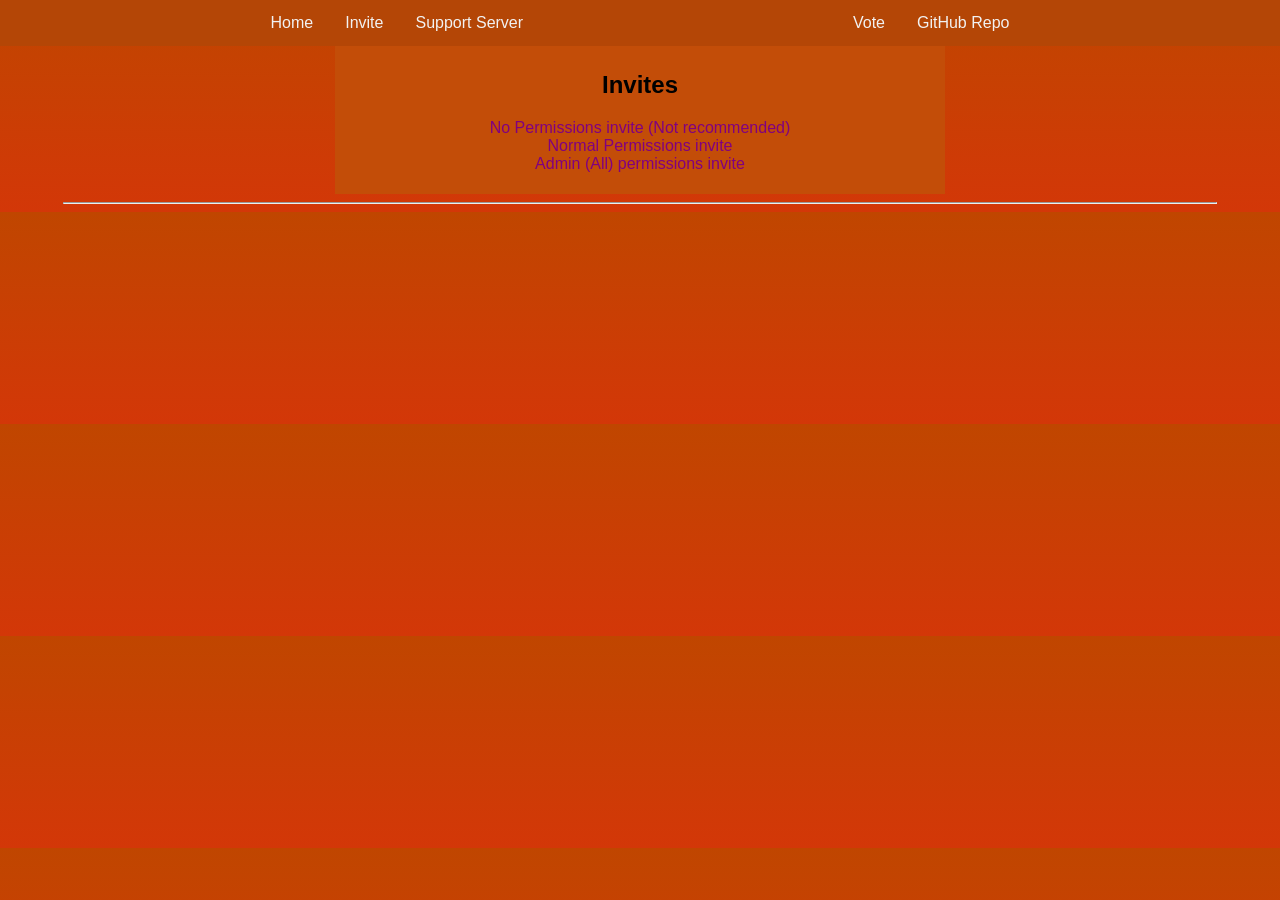
<file: invite.html>
<!DOCTYPE html>
<html>
    <head>
        <title>Invites | Mega</title>
        <link rel="icon" type="image/png" href="https://cdn.discordapp.com/avatars/746855438296809522/d0b08e077de3ec1e8a036cd894f16120">
        
            <link rel="stylesheet" href="./css/ids.css">
            <link rel="stylesheet" href="./css/main.css">
        
        <meta charset="utf-8">

        <meta name="theme-color" content="#fc7b03">
        <meta name="description"content="Mega: A multi-purpose bot, based on Moderation and more.">
        <meta name="og:title" content="Mega">
    </head>
    <body>
        <header>
            <div class="topnav">
                <a href="/" title="Home">Home</a> 
                <a href="/invite.html" target="_blank"title="Invite Mega!">Invite</a> 
                <a href="https://invite.gg/iriandev" target="_blank"title="Need help? Join the support server!">Support Server</a>
                <a style="float:right;" href="https://github.com/Irian3x3/Mega" title="Mega's Open Source Repository">GitHub Repo</a>
                <a style="float:right;"href="/vote" title="Vote for Mega">Vote</a>
                </div>
        </header>
            <div class="invites">
                <center>
                    <h2>Invites</h2>
                    <p>
                        <a href="https://discord.com/oauth2/authorize?client_id=746855438296809522&permissions=0&scope=bot">No Permissions invite (Not recommended)</a> <br>
                        <a href="https://discord.com/oauth2/authorize?client_id=746855438296809522&permissions=470068471&scope=bot">Normal Permissions invite</a> <br> 
                        <a href="https://discord.com/oauth2/authorize?client_id=746855438296809522&permissions=8&scope=bot">Admin (All) permissions invite</a></p>
                </center>
            </div>
        <hr>
    </body>
</html>
</file>
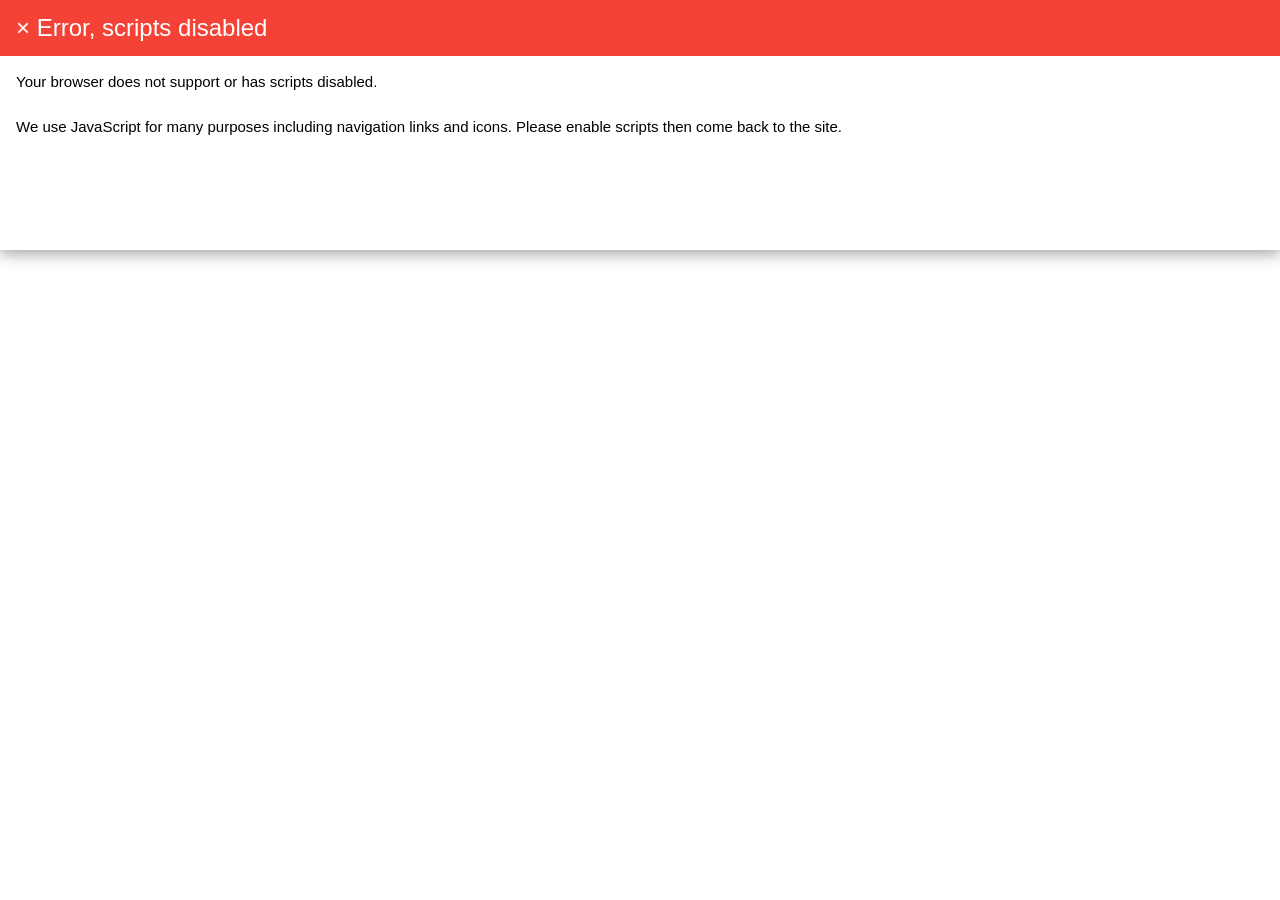
<file: noScripts.html>
<!Doctype html>
<html>
    <head>
        <link rel="stylesheet" href="https://fonts.googleapis.com/icon?family=Material+Icons">
        <link rel="stylesheet" href="/assets/css/widgets.css">
        <link rel="stylesheet" href="/assets/css/uni-sans.css">
        <link rel="stylesheet" type="text/css" href="/assets/css/main.css">
        <link rel="stylesheet" type="text/css" href="https://www.w3schools.com/w3css/4/w3.css">
    </head>
    <body>
        <div id="main">
            <div class="w3-card-4" style="height:250px;">
                <header class="w3-container w3-red">
                    <h3>
                        &times; Error, scripts disabled
                    </h3>
                </header>
                <div class="w3-container">
                    <p>
                        Your browser does not support or has scripts disabled.<br><br>
                        We use JavaScript for many purposes including navigation links and icons. Please enable scripts then come back to the site.
                    </p>
                </div>
            </div>
        </div>
    </body>
</html>
</file>
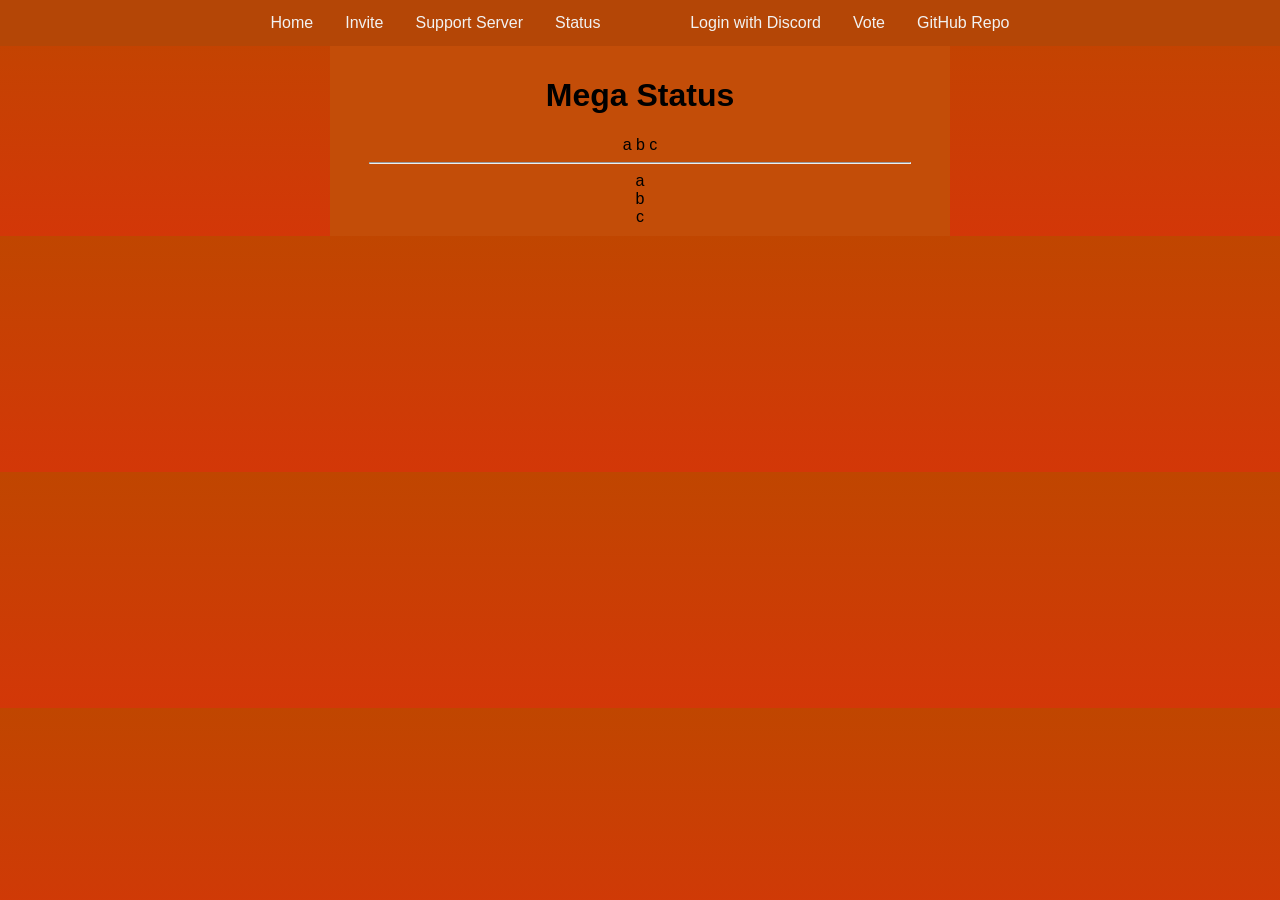
<file: status.html>
<!DOCTYPE html>
<html>
    <head>
        <title>Status | Mega</title>

        <link rel="stylesheet" href="./css/ids.css">
        <link rel="stylesheet" href="./css/main.css">

        <meta charset="utf-8">

        <link rel="icon" type="image/png" href="https://cdn.discordapp.com/avatars/746855438296809522/d0b08e077de3ec1e8a036cd894f16120">

        <meta name="theme-color" content="#fc7b03">
        <meta name="description"content="Mega: A multi-purpose bot, based on Moderation and more.">
        <meta name="og:title" content="Mega">
    </head>
    <body>
        <header>
            <div class="topnav">
                <a href="" title="Home">Home</a> 
                <a href="./invite.html" target="_blank" title="Invite Mega!">Invite</a> 
                <a href="https://invite.gg/iriandev" target="_blank" title="Need help? Join the support server!">Support Server</a>
                <a href="#" title="Mega's Status">Status</a>
                <a style="float:right;" href="https://github.com/Irian3x3/Mega" title="Mega's Open Source Repository">GitHub Repo</a>
                <a style="float:right;" href="./vote" title="Vote for Mega">Vote</a>
                <a style="float:right;" href="./login.html">Login with Discord</a>
                </div>
        </header>

        <div class="status">
            <center>
                <h1>
                    Mega Status
                </h1>
                <span>a</span>
                <span>b</span>
                <span>c</span>
                <hr>
                <div>a</div>
                <div>b</div>
                <div>c</div>
        </center>
        </div>
    </body>
</html>
</file>
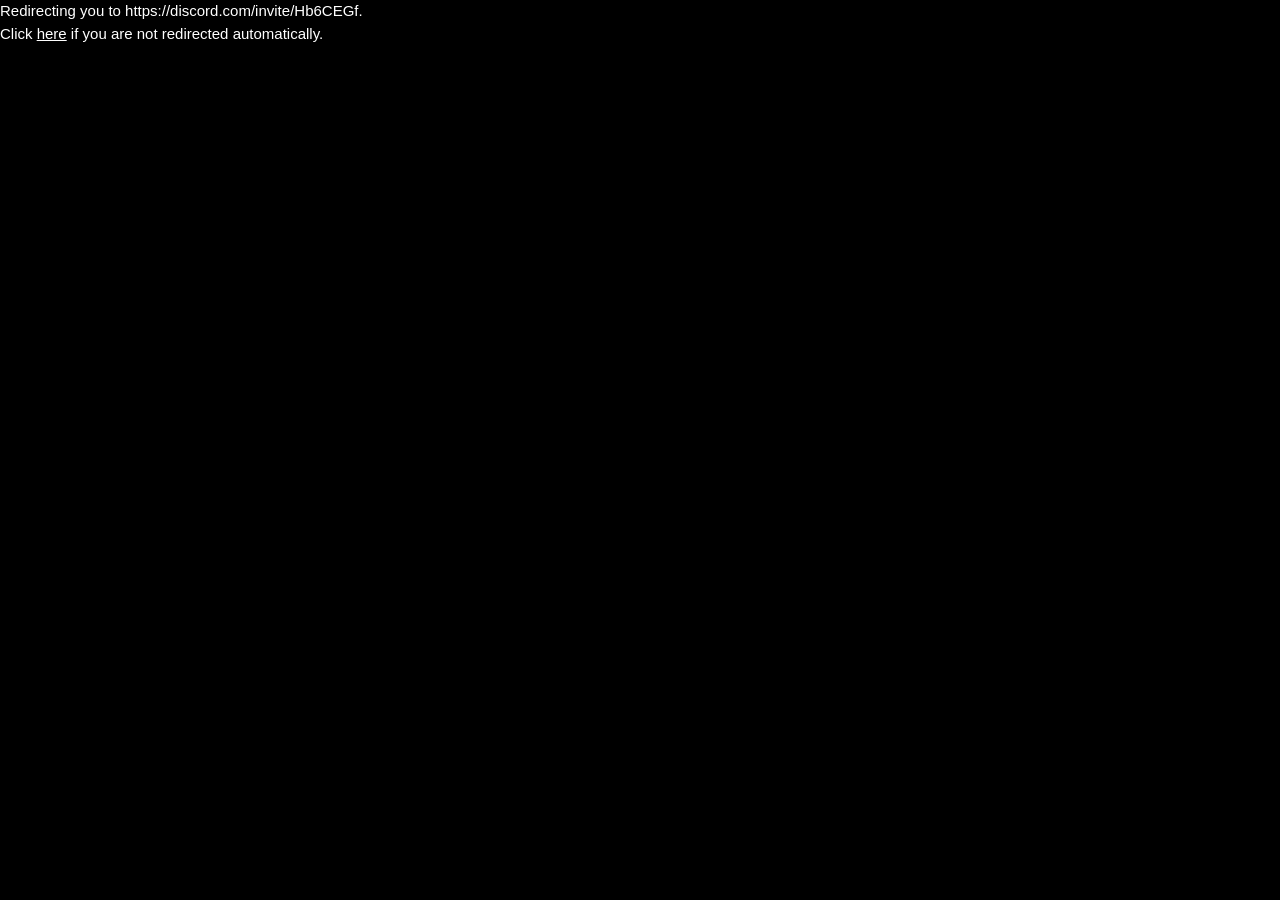
<file: support.html>
<!DOCTYPE html>
<html>
    <head>
        <!--<meta http-equiv="refresh" content='1;url=https://discord.com/invite/Hb6CEGf'>-->
        <link rel="stylesheet" type="text/css" href="https://www.w3schools.com/w3css/4/w3.css">
        <meta name="og:title" content="Mega">
    </head>
    <body class="w3-black">
        Redirecting you to https://discord.com/invite/Hb6CEGf. <br>Click <a href="https://discord.com/invite/Hb6CEGf">here</a> if you are not redirected automatically.
    </body>
</html>
</file>
<file: css/ids.css>
/*#megaWord {
    text-align: center;
}*/
</file>
<file: css/main.css>
:root {
	--main-color: #b44606;
	--color-hover: #e76012;
}

body {
    font-family: Georgia, 'Times New Roman', Times, serif;
	/*background-color: #c04600;*/
	background-image: linear-gradient(#c04600, #d33708);
	margin: 0;
}
/*
	"Lucida Sans Unicode", "Lucida Grande", sans-serif
*/


/*
	header
*/
.topnav {
	overflow: hidden;
	font-family: "Lucida Sans Unicode", "Lucida Grande", sans-serif;
	align-items: center;
	background-color: var(--main-color);
	text-align: center;
	padding: 0 calc((100% - 720px) / 2.2);
  }
  .topnav:hover {
	background-color: #e76012;
  }
  
  /* Style the topnav links */
  .topnav a {
	float: left;
	display: block;
	color: #f2f2f2;
	text-align: center;
	padding: 14px 16px;
	text-decoration: none;
  }
  
  /* Change color on hover */
  .topnav a:hover {
	background-color: #ddd;
	color: black;
	cursor: pointer;
  }

.desc {
	font-family: sans-serif;
	background-color: #c34d08;
	width: 600px;
	margin: 0 auto;
	padding: 5px;
}
.desc:hover {
	background-color: #e76012;
}

.widgets {
	text-align: center;
}

.widgets a {
	text-decoration: none;
}

.vote {
	font-family: "Lucida Sans Unicode", "Lucida Grande", sans-serif;
	background-color: #c34d08;
	width: 600px;
	margin: 0 auto;
	padding: 10px;
}

.vote:hover {
	background-color: #e76012;
}

.vote h2 {
	text-align: center;
}

.vote h2 a {
	text-decoration: none;
	color: white;
}

.vote h2 a:hover {
	color: black;
}

hr {
	width: 90%;
	color: #e76012;
}

.NotFound404 {
	text-align:center;
	color: black;
	font-family: sans-serif;
}

.invites {
	font-family: sans-serif;
	background-color: #c34d08;
	width: 600px;
	margin: 0 auto;
	padding: 5px;
}

.invites a {
	text-decoration: none;
	color: purple;
}

.invites:hover {
	background-color: #e76012;
}

.wumpus {
	font-family: sans-serif;
}

.Button-Thing {
	padding-left: 38%;   
   }
   
   .button-1 {
	 color: rgb(255, 255, 255);
	 border: 2px solid #ffffff;
	 width: 30%;
	 border: solid;
	 border-radius: 30px;
	 text-align: center;
	 overflow: hidden;
	 font-family: sans-serif;
	 align-items: center;
	 background-color: #c34d08;
	 text-align: center;
   }
   
   .button-1 {
	   float: left;
	   display: block;
	   color: #f2f2f2;
	   text-align: center;
	   padding: 14px 16px;
	   text-decoration: none;
   }
   
 /*  .button-1 a:hover {
	 cursor: pointer;
   }*/

.button-1:hover {
	background-color: #e76012;
}

/*.this-is-a-thing {
	visibility: hidden;	
	margin-left: 10px;
	font-size: 22px;
	-ms-flex-item-align: center;
	align-self: center;
	background: url(https://discord.com/assets/40e8a44f9e49d1d30b81b03f7065b738.svg);
	width: 14px;
	height: 14px;
}*/

h3 a{
	text-decoration: none;
	color: black;
}

.stfu {
	text-decoration: none;
	color: black;
}

.status {
	font-family: sans-serif;
	background-color: #c34d08;
	width: 600px;
	margin: 0 auto;
	padding: 10px;
}

.status:hover {
	background-color: #e76012;
}

.icon.outbound {
    color: white;
    display: inline-block;
    vertical-align: middle;
    position: relative;
    top: -1px;
}

a:hover .icon.outbound {
	color: black;
}

.mega-logo {
	background-image: url(https://cdn.discordapp.com/avatars/746855438296809522/d0b08e077de3ec1e8a036cd894f16120);
}*/

.footer {
	background-color: black;
	display: block;
	color: white;
}
</file>
<file: assets/css/widgets.css>
.widget-owner {
    background-image: url(https://top.gg/api/widget/owner/746855438296809522.svg?noavatar=true);
    width: 165px;
    display: inline-block;
    height: 20px;
}

.widget-votes {
    background-image: url(https://top.gg/api/widget/upvotes/746855438296809522.svg?noavatar=true);
    width: 123px;
    display: inline-block;
    height: 20px;
}

.widget-lib {
    background-image: url(https://top.gg/api/widget/lib/746855438296809522.svg?noavatar=true);
    width: 135px;
    display: inline-block;
    height: 20px;
}

.widget-status {
    background-image: url(https://top.gg/api/widget/status/746855438296809522.svg?noavatar=true);
    width: 123px;
    display: inline-block;
    height: 20px;
}
</file>
<file: assets/css/uni-sans.css>
.uni-sans-heavy-italics {
    font-family: UniSansHeavyItalics,Whitney,helvetica neue,Helvetica,Arial,sans-serif !important;
}

.uni-sans-heavy {
    font-family: UniSansHeavy,Whitney,helvetica neue,Helvetica,Arial,sans-serif !important;
}

.uni-sans-italic {
    font-family: UniSansThinItalics,Whitney,helvetica neue,Helvetica,Arial,sans-serif !important;
}

@font-face {
    font-family: UniSansHeavyItalics;
    src: url(/assets/fonts/uni-sans/uni-sans-heavy-italics.otf);
}

@font-face {
    font-family: UniSansHeavy;
    src: url(/assets/fonts/uni-sans/uni-sans-heavy.otf);
}

@font-face {
    src: url(/assets/fonts/uni-sans/uni-sans-thin-italics.otf);
    font-family: UniSansThinItalics;
}
</file>
<file: assets/css/main.css>
a {
    color: #66caff;
    text-decoration: none;
}

a:hover {
    color: #d4f0ff;
    transition: transform 1s cubic-bezier(0.85, 0, 0.15, 1);;
    cursor: pointer;
}

a.underline {
    color: #000000;
    text-decoration: underline;
}

.underline {
    text-decoration: underline;
}

.wave-shapeDiv {
    position: relative;
    top: -1px;
    /*left: 0;*/
    width: 100%;
    overflow: hidden;
    line-height: 0;
    transform: rotate(180deg);
}

.wave-shapeDiv svg {
    position: relative;
    display: block;
    /*height: 150px;*/
}

.wave-shapeDiv .shape-fill {
    fill: #ff9800;
}

:root {
    --thing-which-shall-not-ever-be-used-lol: #f4fceb;
}
</file>
